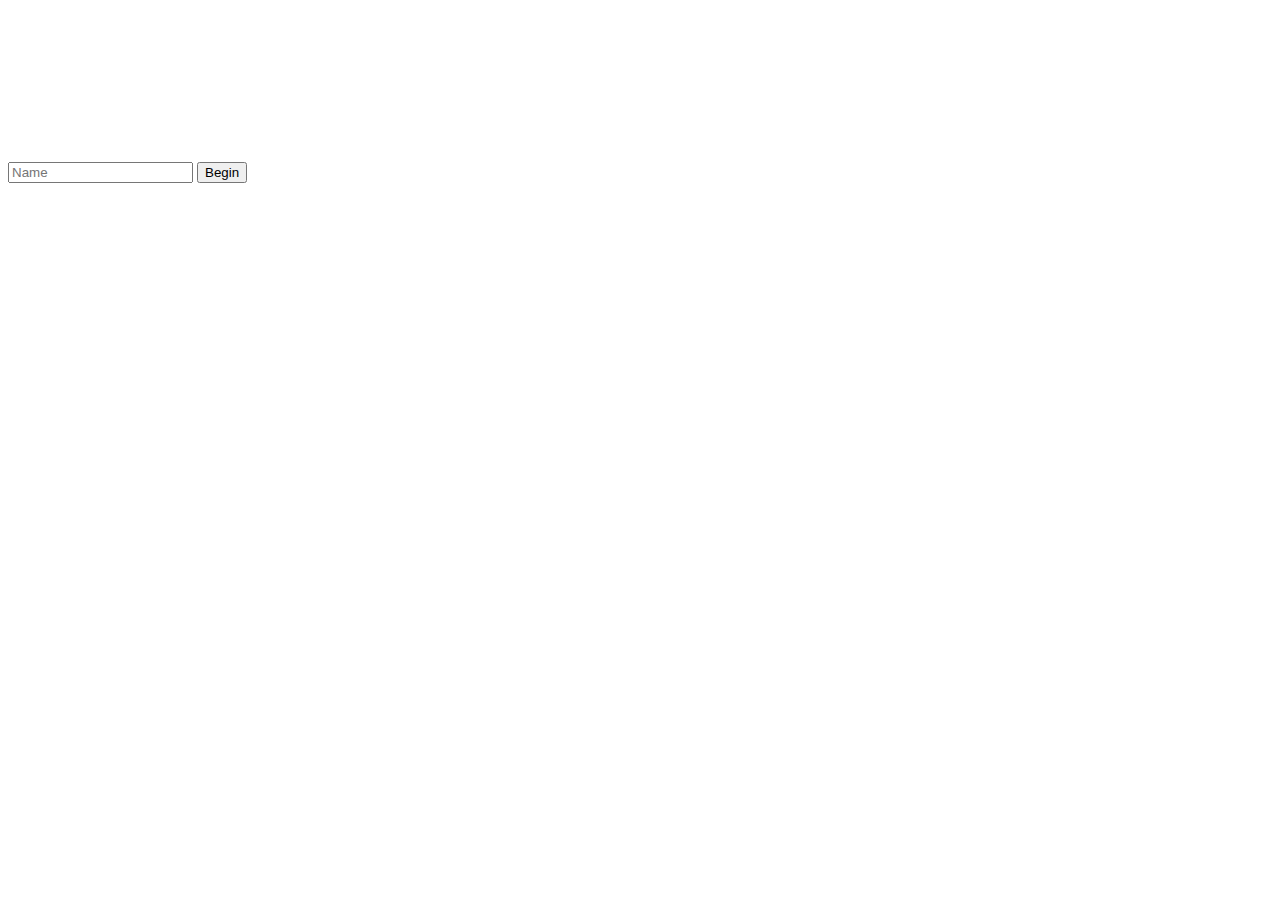
<file: index.html>
<!DOCTYPE html>
<html lang="en">
  <head>
    <meta charset="UTF-8" />
    <link rel="icon" type="image/svg+xml" href="/vite.svg" />
    <meta name="viewport" content="width=device-width, initial-scale=1.0" />
    <title>Vite App</title>
  </head>
  <body>
    <canvas id="cgi"></canvas>
    <div id="app">
        <div id="start">
            <input type="text" name="name" id="nameId" placeholder="Name">
<!--
            <input type="number" min="0" max="9990" step="1" name="year" id="yearId" placeholder="Year">
-->
            <button id="goButton">Begin</button>
            <div id="errorPlace"></div>
        </div>
    </div>
    <script type="module" src="/main.js"></script>
  </body>
</html>
</file>
